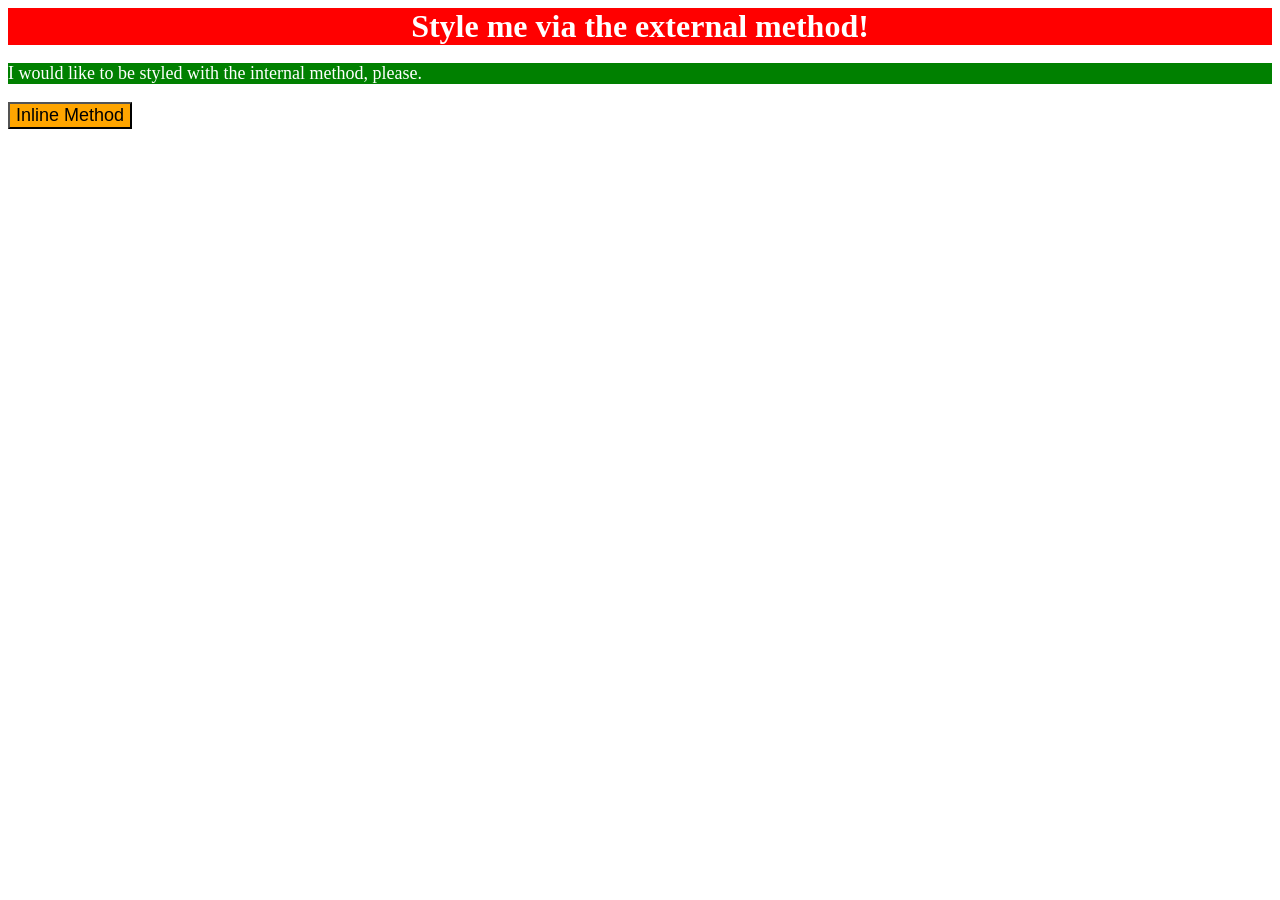
<file: foundations/intro-to-css/01-css-methods/index.html>
<!DOCTYPE html>
<html lang="en">
  <head>
    <meta charset="UTF-8">
    <meta http-equiv="X-UA-Compatible" content="IE=edge">
    <meta name="viewport" content="width=device-width, initial-scale=1.0">
    <title>Methods for Adding CSS</title>
    <link rel="stylesheet" href="style.css">
    <style>
      p {
        background-color: green;
        color: white;
        font-size: 18px;
      }
    </style>
  </head>
  <body>
    <div>Style me via the external method!</div>
    <p>I would like to be styled with the internal method, please.</p>
    <button style="background-color: orange; font-size: 18px">Inline Method</button>
  </body>
</html>
</file>
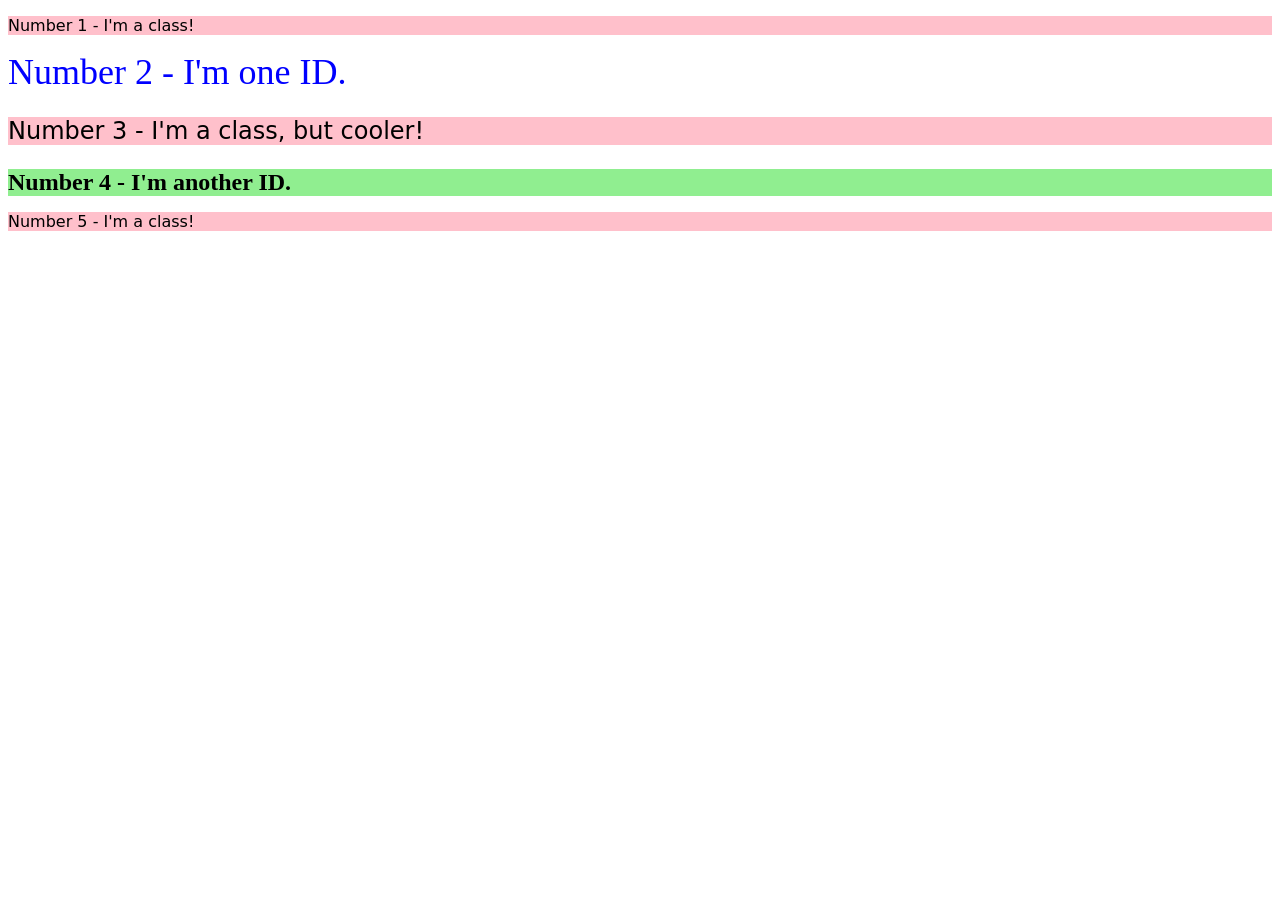
<file: foundations/intro-to-css/02-class-id-selectors/index.html>
<!DOCTYPE html>
<html lang="en">
  <head>
    <meta charset="UTF-8">
    <meta http-equiv="X-UA-Compatible" content="IE=edge">
    <meta name="viewport" content="width=device-width, initial-scale=1.0">
    <title>Class and ID Selectors</title>
    <link rel="stylesheet" href="style.css">
  </head>
  <body>
    <p class="odd" id="first">Number 1 - I'm a class!</p>
    <div class="even" id="second">Number 2 - I'm one ID.</div>
    <p class="odd same-font-size" id="third">Number 3 - I'm a class, but cooler!</p>
    <div class="even same-font-size" id="fourth">Number 4 - I'm another ID.</div>
    <p class="odd" id="fifth">Number 5 - I'm a class!</p>
  </body>
</html>
</file>
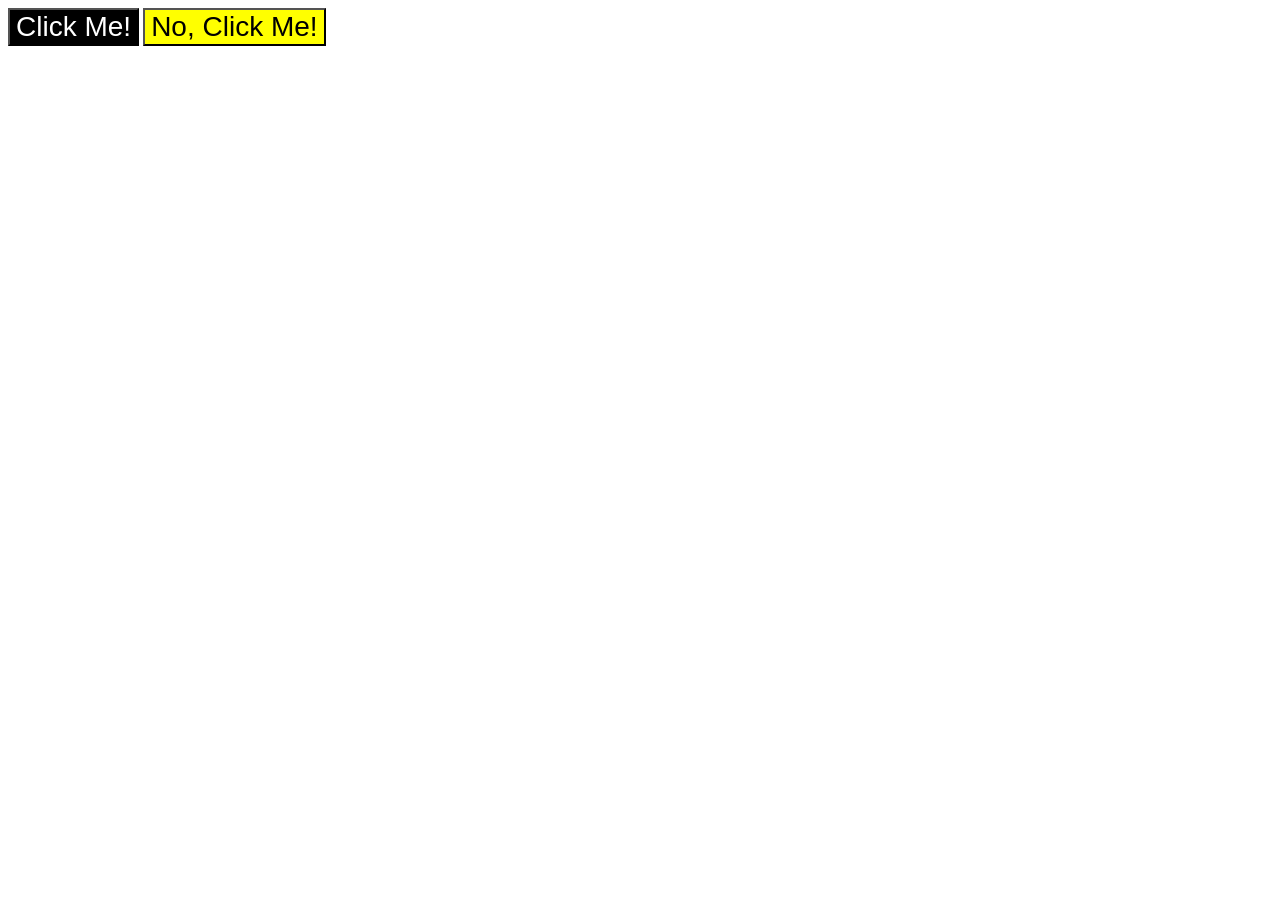
<file: foundations/intro-to-css/03-grouping-selectors/index.html>
<!DOCTYPE html>
<html lang="en">
  <head>
    <meta charset="UTF-8">
    <meta http-equiv="X-UA-Compatible" content="IE=edge">
    <meta name="viewport" content="width=device-width, initial-scale=1.0">
    <title>Grouping Selectors</title>
    <link rel="stylesheet" href="style.css">
  </head>
  <body>
    <button class="dark">Click Me!</button>
    <button class="bright">No, Click Me!</button>
  </body>
</html>
</file>
<file: foundations/intro-to-css/01-css-methods/style.css>
div {
    background-color: red;
    color: white;
    font-size: 32px;
    text-align: center;
    font-weight: bold;
}
</file>
<file: foundations/intro-to-css/02-class-id-selectors/style.css>
/* Add CSS Styling */

.odd {
   background-color: pink;
   font-family: Verdana, "DejaVU Sans", sans-serif; 
}

#second {
    color: blue;
    font-size: 36px;
}

.same-font-size {
    font-size: 24px;
}

#fourth {
    background-color: lightgreen;
    font-weight: bold;
}

.even {
    font-family: "Times New Roman";
}
</file>
<file: foundations/intro-to-css/03-grouping-selectors/style.css>
/* Add CSS Styling */

.dark {
    background-color: black;
    color: white;
}

.bright {
    background-color: yellow;
    color: black;
}

.dark, .bright {
    font-size: 28px;
    font-family: Helvetica, "Times New Roman", sans-serif;
}
</file>
